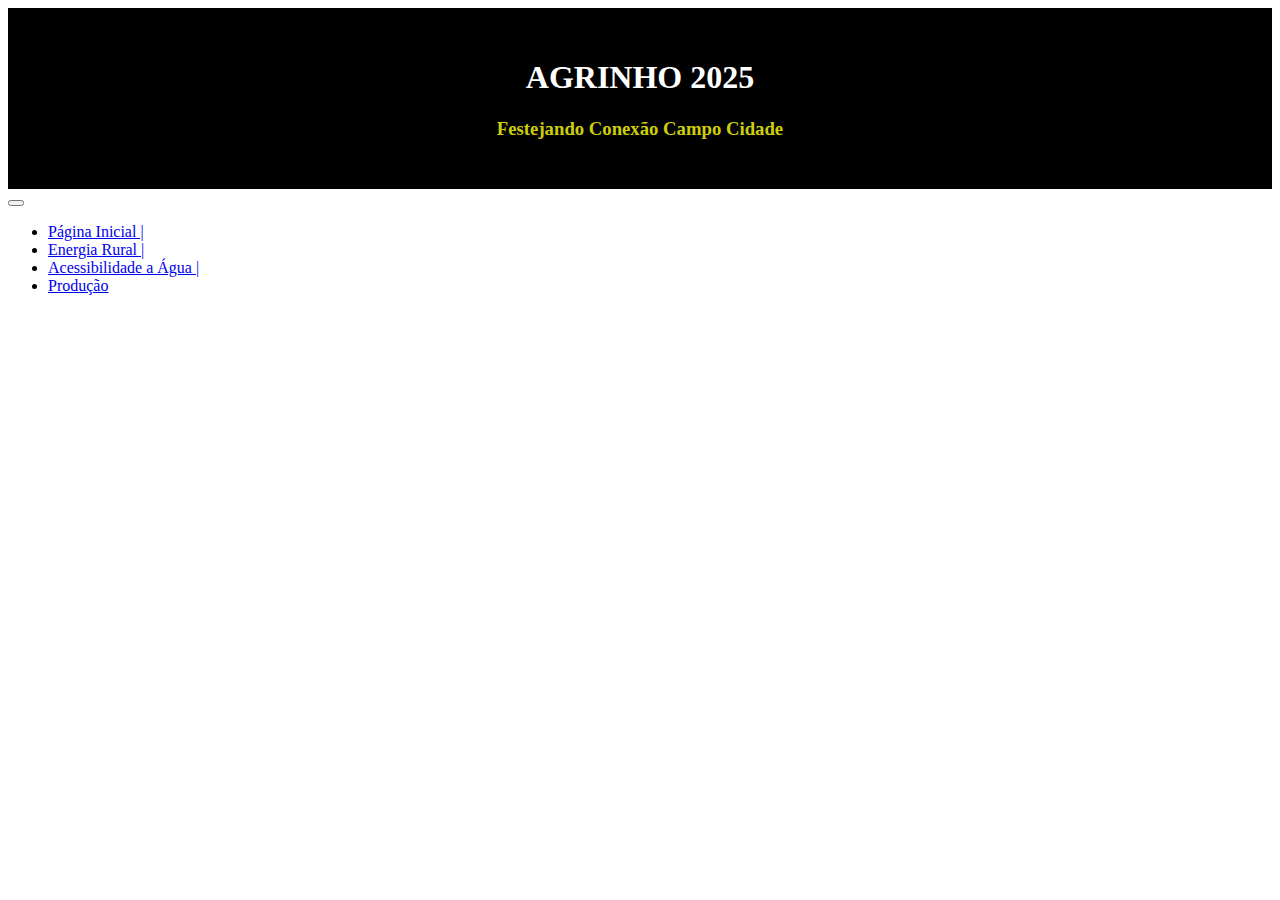
<file: agua.html>
<!DOCTYPE html>
<html lang="en">
<head>
    <meta charset="UTF-8">
    <meta name="viewport" content="width=device-width, initial-scale=1.0">
    <title>Document</title> 
    <link href="https://cdn.jsdelivr.net/npm/bootstrap@5.3.6/dist/css/bootstrap.min.css" rel="stylesheet" integrity="sha384-4Q6Gf2aSP4eDXB8Miphtr37CMZZQ5oXLH2yaXMJ2w8e2ZtHTl7GptT4jmndRuHDT" crossorigin="anonymous">
    <script src="https://cdn.jsdelivr.net/npm/bootstrap@5.3.6/dist/js/bootstrap.bundle.min.js" integrity="sha384-j1CDi7MgGQ12Z7Qab0qlWQ/Qqz24Gc6BM0thvEMVjHnfYGF0rmFCozFSxQBxwHKO" crossorigin="anonymous"></script>
    <link rel="stylesheet" href="agua.css">
</head>
<body>
       <!--Apresentação do tema-->
    <section class="cabecalho">
        <h1>AGRINHO 2025</h1>
        <h3>Festejando Conexão Campo Cidade</h3>
    </section>

    <!--cabeçalho do site-->
    <nav class="navbar navbar-expand-lg bg-success">
        <div class="container-fluid ">    <link rel="stylesheet" href="agua.css">

            <button class="navbar-toggler" type="button" data-bs-toggle="collapse" data-bs-target="#navbarNav"
                aria-controls="navbarNav" aria-expanded="false" aria-label="Toggle navigation">
                <span class="navbar-toggler-icon"></span>
            </button>
            <div class="collapse navbar-collapse justify-content-center" id="navbarNav">
                <ul class="navbar-nav">
                    <li class="nav-item">
                        <a class="nav-link active text-white" aria-current="page" href="index.html">Página Inicial |</a>
                    </li>
                    <li class="nav-item">
                        <a class="nav-link text-white" href="energia.html">Energia Rural |</a>
                    </li>
                    <li class="nav-item">
                        <a class="nav-link text-white" href="agua.html">Acessibilidade a Água |</a>
                    </li>
                    <li class="nav-item">
                        <a class="nav-link text-white" href="producao.html">Produção</a>
                    </li>
                </ul>
            </div>
        </div>
    </nav>

</body>
</html>
</file>
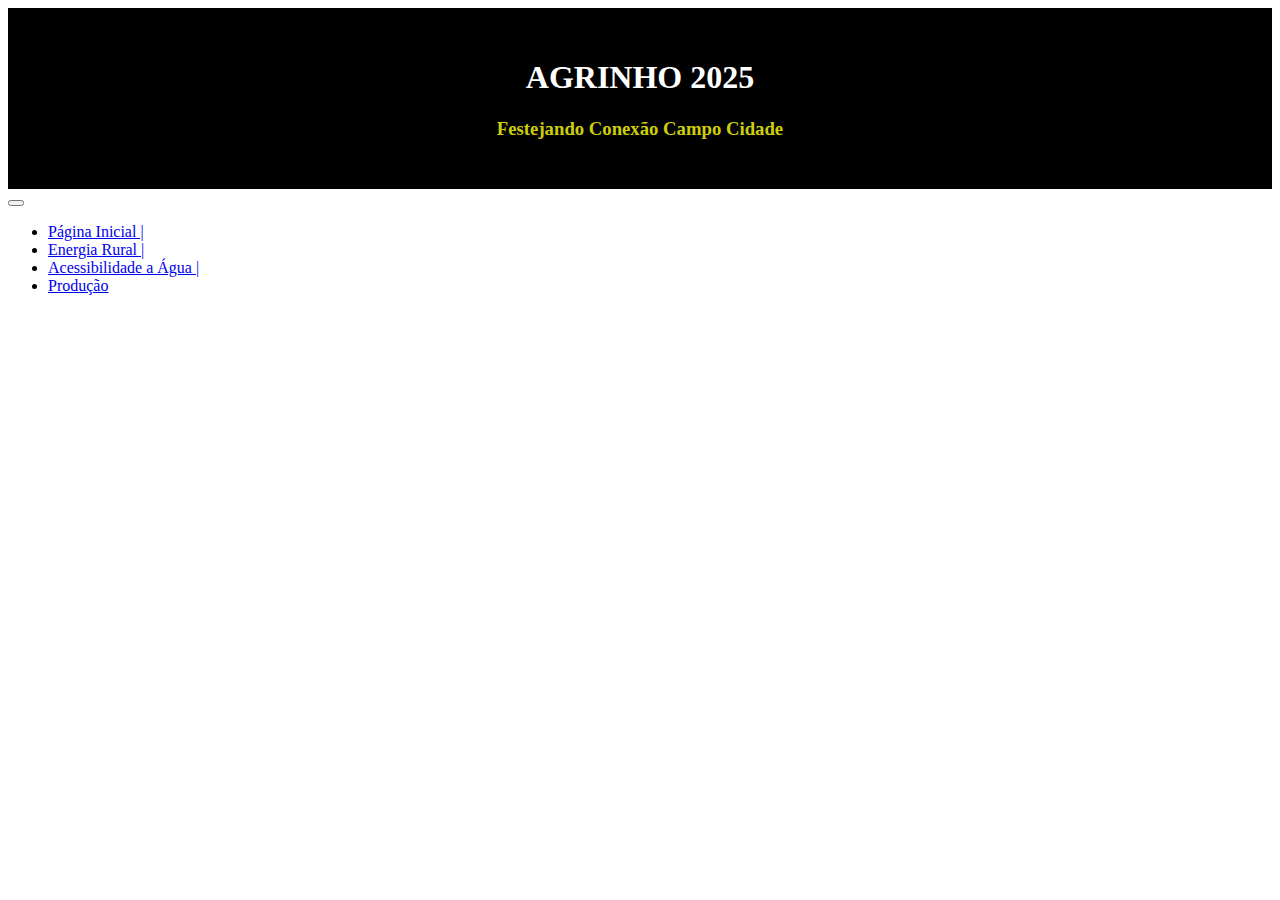
<file: energia.html>
<!DOCTYPE html>
<html lang="en">
<head>
    <meta charset="UTF-8">
    <meta name="viewport" content="width=device-width, initial-scale=1.0">
    <title>Document</title>
    <link href="https://cdn.jsdelivr.net/npm/bootstrap@5.3.6/dist/css/bootstrap.min.css" rel="stylesheet" integrity="sha384-4Q6Gf2aSP4eDXB8Miphtr37CMZZQ5oXLH2yaXMJ2w8e2ZtHTl7GptT4jmndRuHDT" crossorigin="anonymous">
    <script src="https://cdn.jsdelivr.net/npm/bootstrap@5.3.6/dist/js/bootstrap.bundle.min.js" integrity="sha384-j1CDi7MgGQ12Z7Qab0qlWQ/Qqz24Gc6BM0thvEMVjHnfYGF0rmFCozFSxQBxwHKO" crossorigin="anonymous"></script>
    <link rel="stylesheet" href="energia.css">
</head>
<body>
     <!--Apresentação do tema-->
     <section class="cabecalho">
        <h1>AGRINHO 2025</h1>
        <h3>Festejando Conexão Campo Cidade</h3>
    </section>

    <!--cabeçalho do site-->
    <nav class="navbar navbar-expand-lg bg-success">
        <div class="container-fluid ">    <link rel="stylesheet" href="agua.css">

            <button class="navbar-toggler" type="button" data-bs-toggle="collapse" data-bs-target="#navbarNav"
                aria-controls="navbarNav" aria-expanded="false" aria-label="Toggle navigation">
                <span class="navbar-toggler-icon"></span>
            </button>
            <div class="collapse navbar-collapse justify-content-center" id="navbarNav">
                <ul class="navbar-nav">
                    <li class="nav-item">
                        <a class="nav-link active text-white" aria-current="page" href="index.html">Página Inicial |</a>
                    </li>
                    <li class="nav-item">
                        <a class="nav-link text-white" href="energia.html">Energia Rural |</a>
                    </li>
                    <li class="nav-item">
                        <a class="nav-link text-white" href="agua.html">Acessibilidade a Água |</a>
                    </li>
                    <li class="nav-item">
                        <a class="nav-link text-white" href="producao.html">Produção</a>
                    </li>
                </ul>
            </div>
        </div>
    </nav>

</body>
</html>
</file>
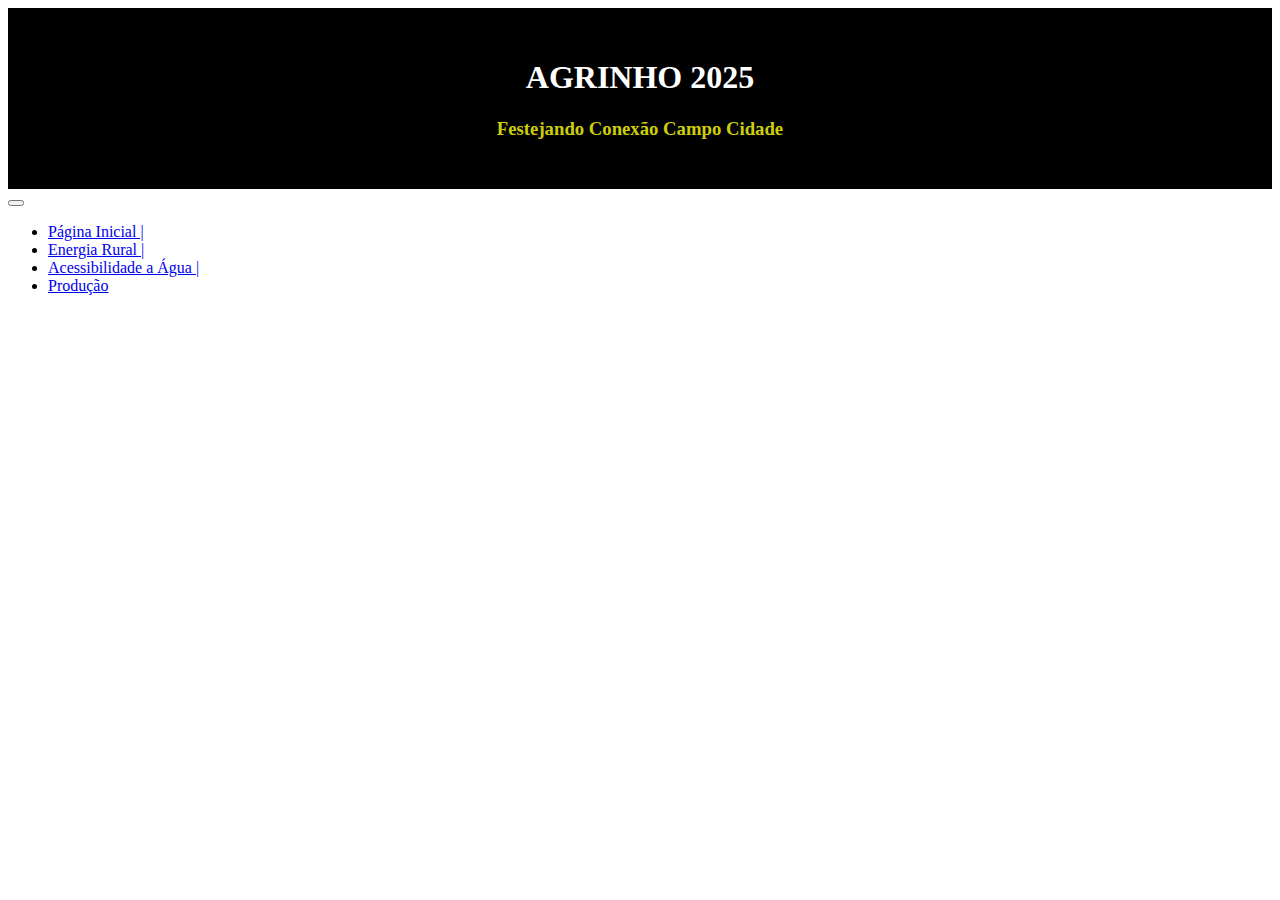
<file: producao.html>
<!DOCTYPE html>
<html lang="en">
<head>
    <meta charset="UTF-8">
    <meta name="viewport" content="width=device-width, initial-scale=1.0">
    <title>Document</title>
    <link href="https://cdn.jsdelivr.net/npm/bootstrap@5.3.6/dist/css/bootstrap.min.css" rel="stylesheet" integrity="sha384-4Q6Gf2aSP4eDXB8Miphtr37CMZZQ5oXLH2yaXMJ2w8e2ZtHTl7GptT4jmndRuHDT" crossorigin="anonymous">
    <script src="https://cdn.jsdelivr.net/npm/bootstrap@5.3.6/dist/js/bootstrap.bundle.min.js" integrity="sha384-j1CDi7MgGQ12Z7Qab0qlWQ/Qqz24Gc6BM0thvEMVjHnfYGF0rmFCozFSxQBxwHKO" crossorigin="anonymous"></script>
    <link rel="stylesheet" href="producao.css">
</head>
<body>
     <!--Apresentação do tema-->
     <section class="cabecalho">
        <h1>AGRINHO 2025</h1>
        <h3>Festejando Conexão Campo Cidade</h3>
    </section>

    <!--cabeçalho do site-->
    <nav class="navbar navbar-expand-lg bg-success">
        <div class="container-fluid ">    <link rel="stylesheet" href="agua.css">

            <button class="navbar-toggler" type="button" data-bs-toggle="collapse" data-bs-target="#navbarNav"
                aria-controls="navbarNav" aria-expanded="false" aria-label="Toggle navigation">
                <span class="navbar-toggler-icon"></span>
            </button>
            <div class="collapse navbar-collapse justify-content-center" id="navbarNav">
                <ul class="navbar-nav">
                    <li class="nav-item">
                        <a class="nav-link active text-white" aria-current="page" href="index.html">Página Inicial |</a>
                    </li>
                    <li class="nav-item">
                        <a class="nav-link text-white" href="energia.html">Energia Rural |</a>
                    </li>
                    <li class="nav-item">
                        <a class="nav-link text-white" href="agua.html">Acessibilidade a Água |</a>
                    </li>
                    <li class="nav-item">
                        <a class="nav-link text-white" href="producao.html">Produção</a>
                    </li>
                </ul>
            </div>
        </div>
    </nav>

    
</body>
</html>
</file>
<file: agua.css>
.cabecalho{
    color: white;
    background-color: black;
    text-align: center;
    padding: 30px;
}

.cabecalho h3{
    color: rgb(206, 206, 8);
}
</file>
<file: energia.css>
.cabecalho{
    color: white;
    background-color: black;
    text-align: center;
    padding: 30px;
}

.cabecalho h3{
    color: rgb(206, 206, 8);
}
</file>
<file: producao.css>
.cabecalho{
    color: white;
    background-color: black;
    text-align: center;
    padding: 30px;
}

.cabecalho h3{
    color: rgb(206, 206, 8);
}
</file>
